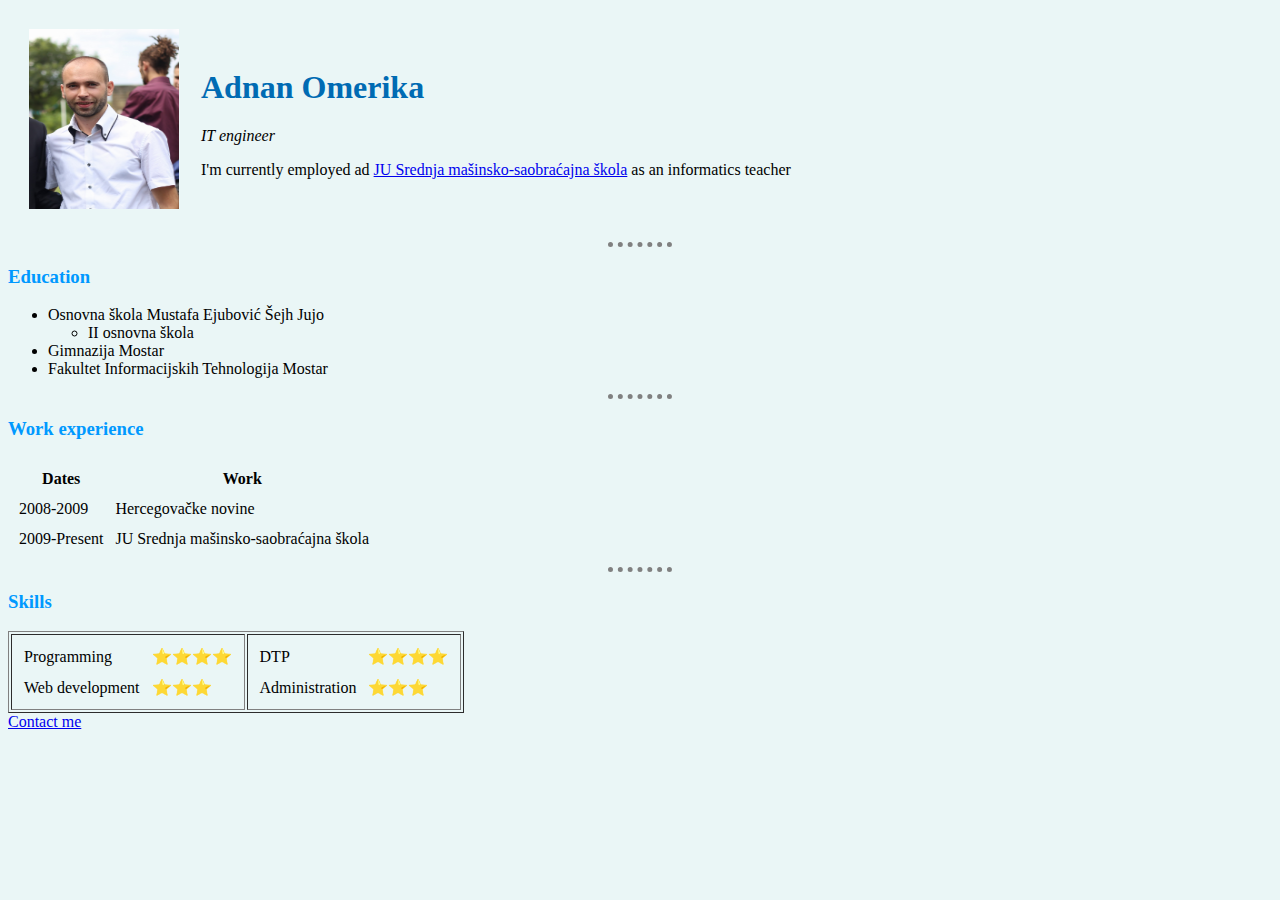
<file: index.html>
<!DOCTYPE html>
<html>

<head>
  <meta charset="utf-8">
  <title>Adnan's personal site</title>
  <link rel="stylesheet" href="css/styles.css">
</head>

<body>
  <table cellspacing="20">
    <tr>
      <td><img src="images/adnan.jpg" alt="Adnan's profile picture" width="150" height="180"></td>
      <td>
        <h1>Adnan Omerika</h1>
        <p><em>IT engineer</em></p>
        <p>I'm currently employed ad <a href="http://ms-skola.ba">JU Srednja mašinsko-saobraćajna škola</a> as an informatics teacher</p>
      </td>
    </tr>
  </table>
  <hr>
  <h3>Education</h3>
  <ul>
    <li>Osnovna škola Mustafa Ejubović Šejh Jujo</li>
    <ul>
      <li>II osnovna škola</li>
    </ul>
    <li>Gimnazija Mostar</li>
    <li>Fakultet Informacijskih Tehnologija Mostar</li>
  </ul>
  <hr>
  <h3>Work experience</h3>
  <table cellspacing="10">
    <thead>
      <tr>
        <th>Dates</th>
        <th>Work</th>
      </tr>
    </thead>
    <tbody>
      <tr>
        <td>2008-2009</td>
        <td>Hercegovačke novine</td>
      </tr>
      <tr>
        <td>2009-Present</td>
        <td>JU Srednja mašinsko-saobraćajna škola</td>
      </tr>
    </tbody>
  </table>
  <hr>
  <h3>Skills</h3>
  <table border="1">
    <tr>
      <td>
        <table cellspacing="10">
          <tr>
            <td>Programming</td>
            <td>⭐⭐⭐⭐</td>
          </tr>
          <tr>
            <td>Web development</td>
            <td>⭐⭐⭐</td>
          </tr>
        </table>
      </td>
      <td>
        <table cellspacing="10">
          <tr>
            <td>DTP</td>
            <td>⭐⭐⭐⭐</td>
          </tr>
          <tr>
            <td>Administration</td>
            <td>⭐⭐⭐</td>
          </tr>
        </table>
      </td>
    </tr>
  </table>
</body>
<a href="contact.html">Contact me</a>

</html>
</file>
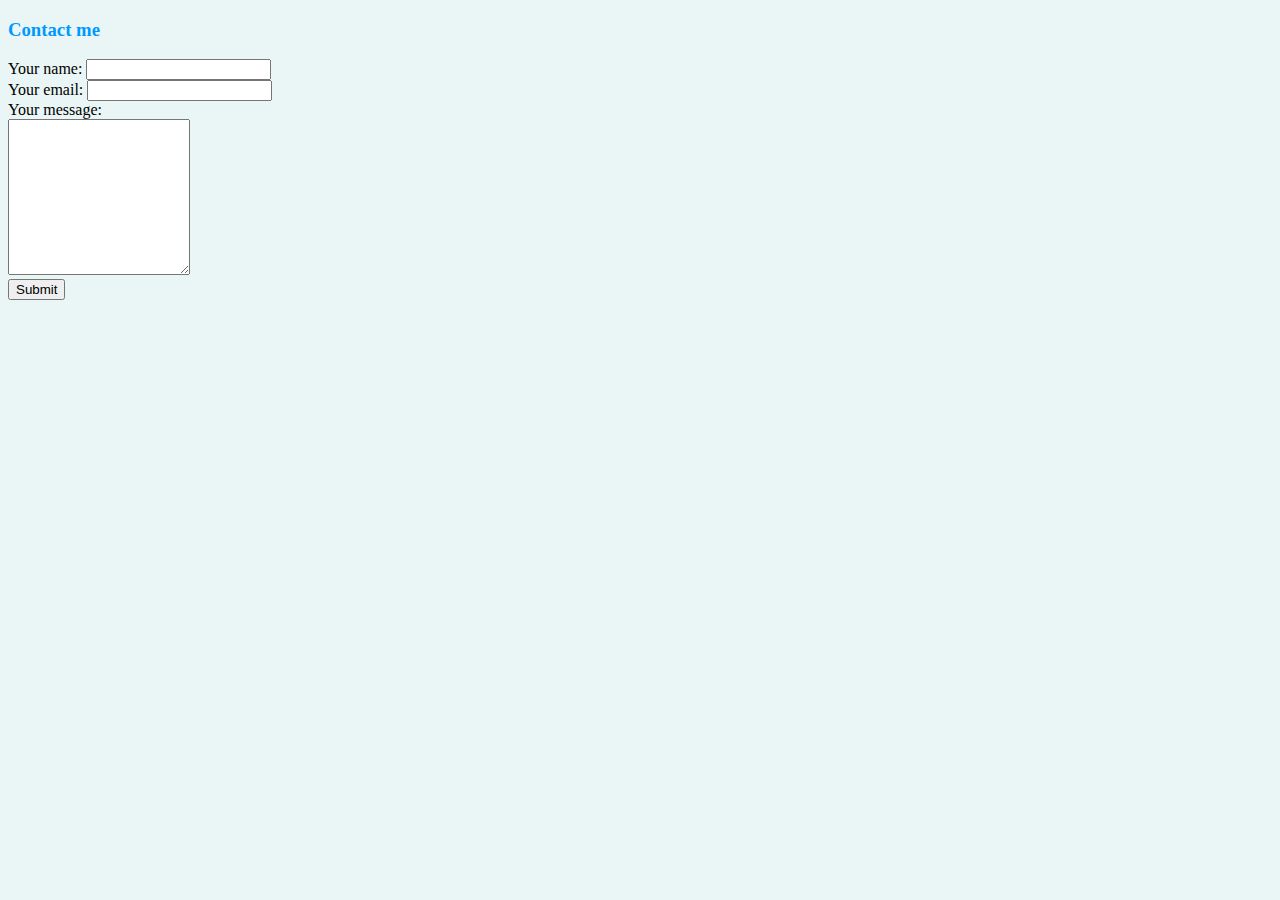
<file: contact.html>
<!DOCTYPE html>
<html lang="en" dir="ltr">

<head>
  <meta charset="utf-8">
  <title>Contact me</title>
  <link rel="stylesheet" href="css/styles.css">
</head>

<body>
  <h3>Contact me</h3>
  <form action="mailto:oadnan@gmail.com" method="post" enctype="text/plain">
    <label for="">Your name:</label>
    <input type="text" name="yourName" value=""><br>
    <label for="">Your email:</label>
    <input type="email" name="yourEmail" value=""><br>
    <label for="">Your message:</label><br>
    <textarea name="yourMessage" rows="10" cols="20"></textarea><br>
    <input type="submit" name="">
  </form>
</body>

</html>
</file>
<file: css/styles.css>
body{
    background-color: #eaf6f6;
  }

  hr{
    border-style: dotted none none;
    border-width: 5px;
    border-color: grey;
    width: 5%;
  }

  h1, h3{
    color: #006bb3;
  }

  h3{
    color: #0099ff;
  }
</file>
